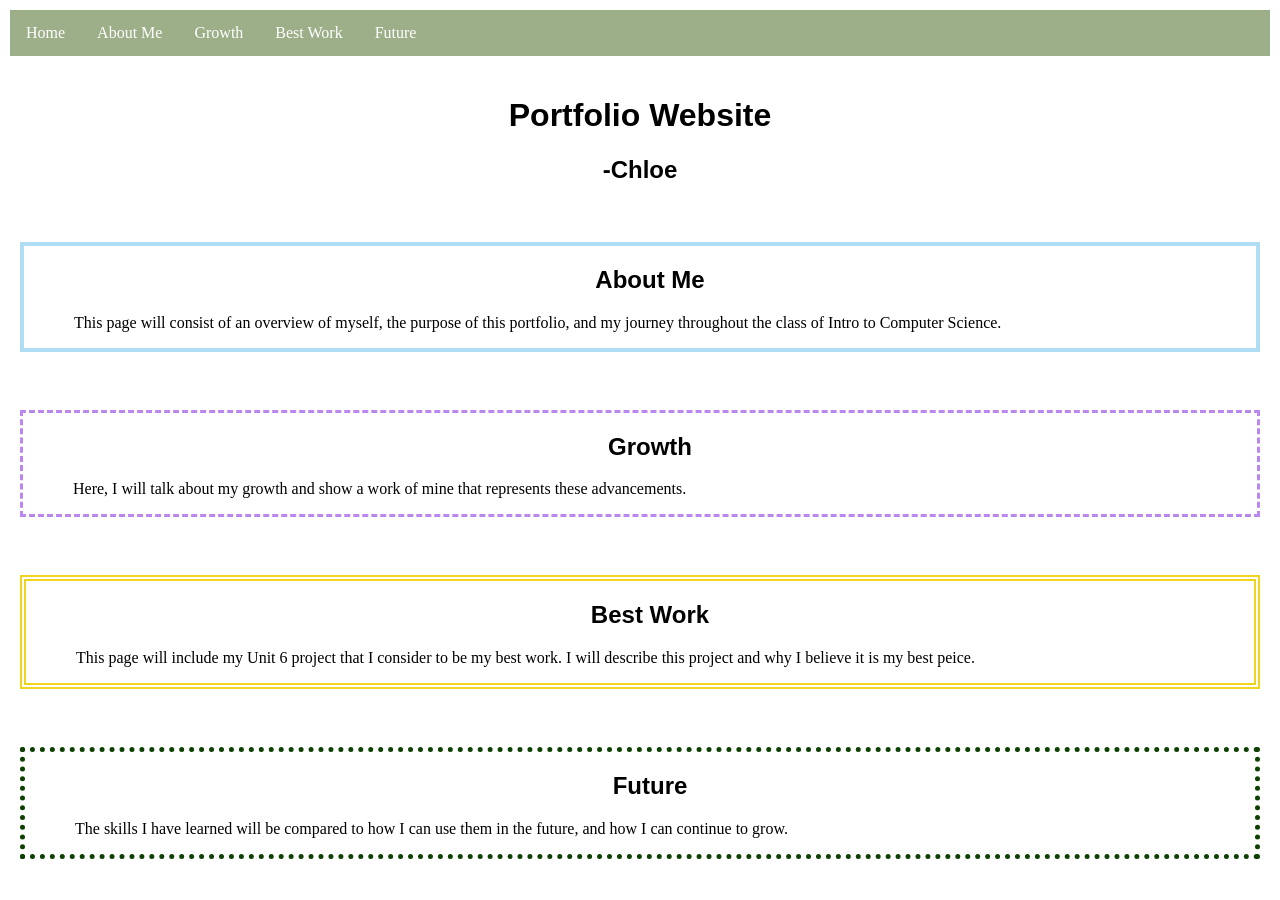
<file: index.html>
<!DOCTYPE html>
<html>
  <body>
    <link rel="stylesheet" href="style.css">
    <ul> 
<li><a href="index.html">Home</a></li>
    <li><a href="aboutMe.html"> About Me</a></li>
    <li><a href="growth.html">Growth</a></li>
    <li><a href="bestWork.html">Best Work</a></li>
    <li><a href="future.html">Future</a></li>
    </ul>
    <h1> Portfolio Website </h1>
    <h2>-Chloe</h2>
  <br>
    <div class="about-ME"><h2 class="aboutMe"> About Me</h2>
    <p class="aboutMe"> This page will consist of an overview of myself, the purpose of this portfolio, and my journey throughout the class of Intro to Computer Science. </p></div>
<br>
    <div class="growth-div"><h2 class="growth"> Growth </h2>
    <p class="growth"> Here, I will talk about my growth and show a work of mine that represents these advancements. </p></div>
  <br>
   <div class="best-WORK"> <h2 class="bestWork"> Best Work</h2>
    <p class="bestWork"> This page will include my Unit 6 project that I consider to be my best work. I will describe this project and why I believe it is my best peice. </p></div>
    <br>
    <div class="future-div "><h2 class="future"> Future </h2>
    <p class="future"> The skills I have learned will be compared to how I can use them in the future, and how I can continue to grow. </p></div>
  
  </body>
</html>
</file>
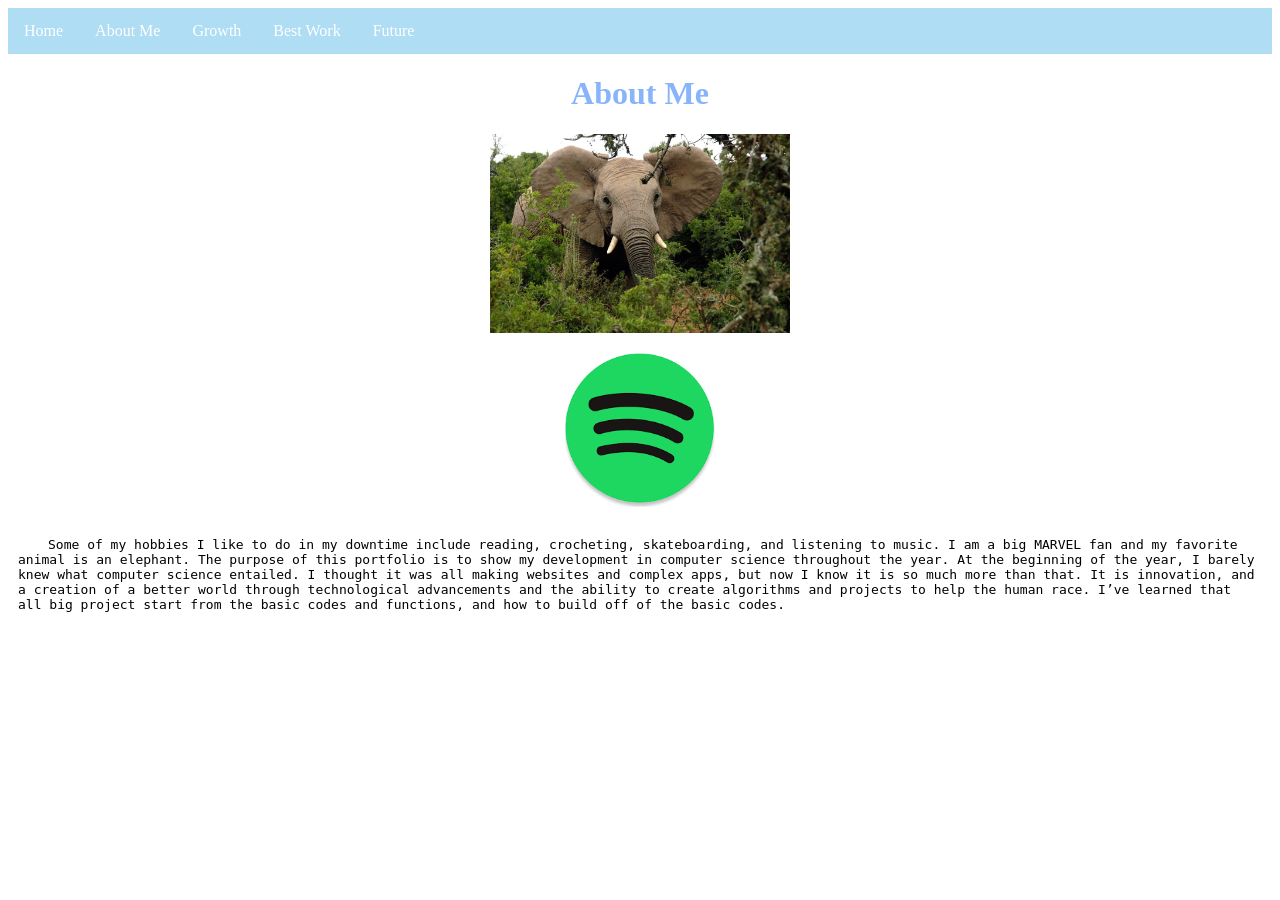
<file: aboutMe.html>
<!DOCTYPE html>
<html>
  <body>
    <link rel="stylesheet" href="aboutMe.css">
   <ul> 
    <li><a href="index.html">Home</a></li>
    <li><a href="aboutMe.html"> About Me</a></li>
    <li><a href="growth.html">Growth</a></li>
    <li><a href="bestWork.html">Best Work</a></li>
    <li><a href="future.html">Future</a></li>
    </ul>
    <h1> About Me </h1>
    <img class="elephant" src="elephant.jpeg" alt="Elephant Image">
    <img class="spotify" src="spotify.png" alt="Spotify Logo">
    <p> Some of my hobbies I like to do in my downtime include reading, crocheting, skateboarding, and listening to music. 
      I am a big MARVEL fan and my favorite animal is an elephant.
      The purpose of this portfolio is to show my development in computer science throughout the year. At the beginning of
      the year, I barely knew what computer science entailed. I thought it was all making websites and complex apps, but now
      I know it is so much more than that. It is innovation, and a creation of a better world through technological advancements 
      and the ability to create algorithms and projects to help the human race. I’ve learned that all big project start from the 
      basic codes and functions, and how to build off of the basic codes.
</p>

  </body>
</html>
</file>
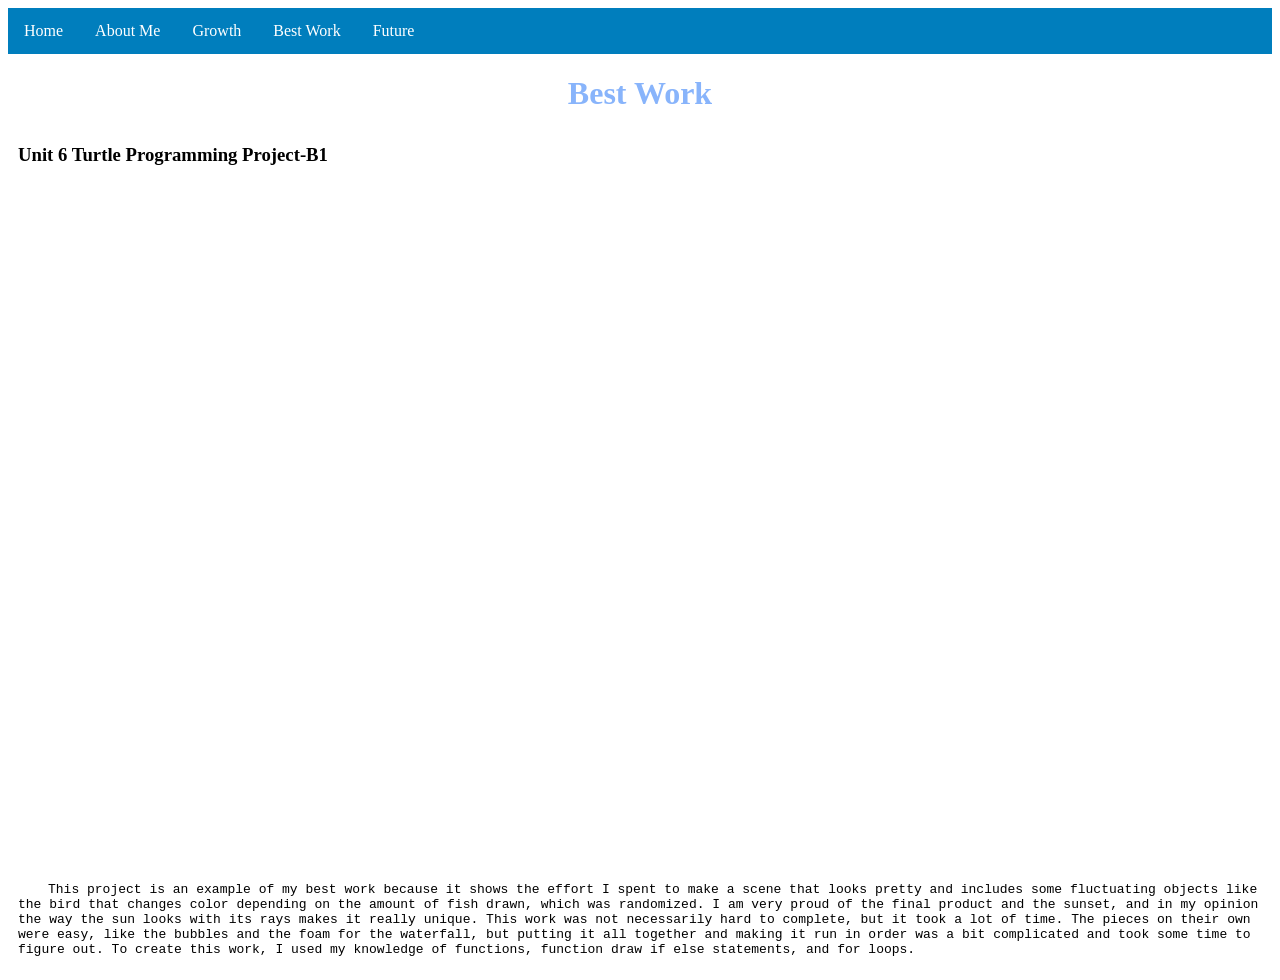
<file: bestWork.html>
<!DOCTYPE html>
<html>
  <body>
    <link rel="stylesheet" href="bestWork.css">
    <ul> 
    <li><a href="index.html">Home</a></li>
    <li><a href="aboutMe.html"> About Me</a></li>
    <li><a href="growth.html">Growth</a></li>
    <li><a href="bestWork.html">Best Work</a></li>
    <li><a href="future.html">Future</a></li>
    </ul>
    <h1> Best Work </h1>
<h3> Unit 6 Turtle Programming Project-B1</h3>
    <iframe width="392" height="620" style="border: 0px;" src="https://studio.code.org/projects/applab/627be2d8-cb77-4c05-a9e7-68c4641a946f/embed"></iframe>
<p> This project is an example of my best work because it shows the effort I spent to make a scene that looks pretty and includes some fluctuating objects 
  like the bird that changes color depending on the amount of fish drawn, which was randomized. I am very proud of the final product and the sunset, and 
  in my opinion the way the sun looks with its rays makes it really unique. This work was not necessarily hard to complete, but it took a lot of time. 
  The pieces on their own were easy, like the bubbles and the foam for the waterfall, but putting it all together and making it run in order was a bit 
  complicated and took some time to figure out. To create this work, I used my knowledge of functions, function draw if else statements, and for loops. </p>
  </body>
</html>
</file>
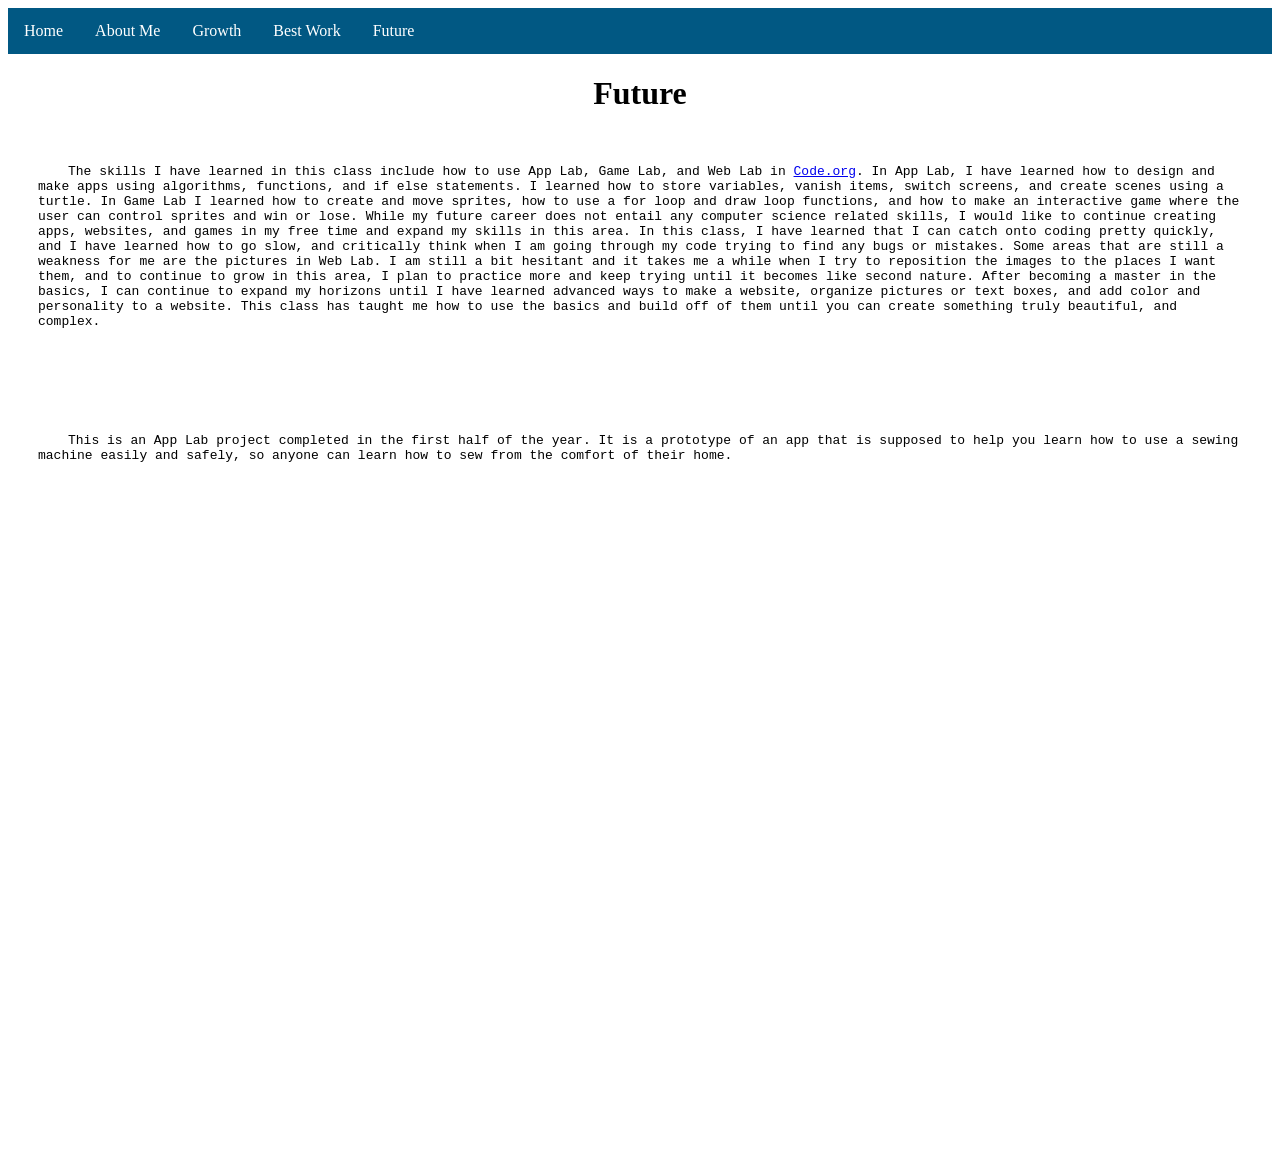
<file: future.html>
<!DOCTYPE html>
<html>
  <body>
    <link rel="stylesheet" href="future.css">
    <ul> 
    <li><a href="index.html">Home</a></li>
    <li><a href="aboutMe.html"> About Me</a></li>
    <li><a href="growth.html">Growth</a></li>
    <li><a href="bestWork.html">Best Work</a></li>
    <li><a href="future.html">Future</a></li>
    </ul>
    <h1>  Future </h1>
    <p> The skills I have learned in this class include how to use App Lab, Game Lab, and Web Lab 
      in <a href="https://code.org">Code.org</a>. In App Lab, I have learned how to design and make apps using algorithms, functions,
      and if else statements. I learned how to store variables, vanish items, switch screens, and 
      create scenes using a turtle. In Game Lab I learned how to create and move sprites, how to 
      use a for loop and draw loop functions, and how to make an interactive game where the user 
      can control sprites and win or lose. While my future career does not entail any computer 
      science related skills, I would like to continue creating apps, websites, and games in my
      free time and expand my skills in this area. In this class, I have learned that I can 
      catch onto coding pretty quickly, and I have learned how to go slow, and critically 
      think when I am going through my code trying to find any bugs or mistakes. Some areas
      that are still a weakness for me are the pictures in Web Lab. I am still a bit hesitant and
      it takes me a while when I try to reposition the images to the places I want them, and to 
      continue to grow in this area, I plan to practice more and keep trying until it becomes like
      second nature. After becoming a master in the basics, I can continue to expand my horizons until
      I have learned advanced ways to make a website, organize pictures or text boxes, and add color
      and personality to a website. This class has taught me how to use the basics and build off of 
      them until you can create something truly beautiful, and complex.</p>
    <br>
    <p class="description">This is an App Lab project completed in the first half of the year.
      It is a prototype of an app that is supposed to help you learn how to use a sewing machine 
      easily and safely, so anyone can learn how to sew from the comfort of their home.</p>
    <iframe width="392" height="620" style="border: 0px;" src="https://studio.code.org/projects/applab/8007513a-89ab-4b74-8eea-940d632fd663/embed"></iframe>
  </body>
</html>
</file>
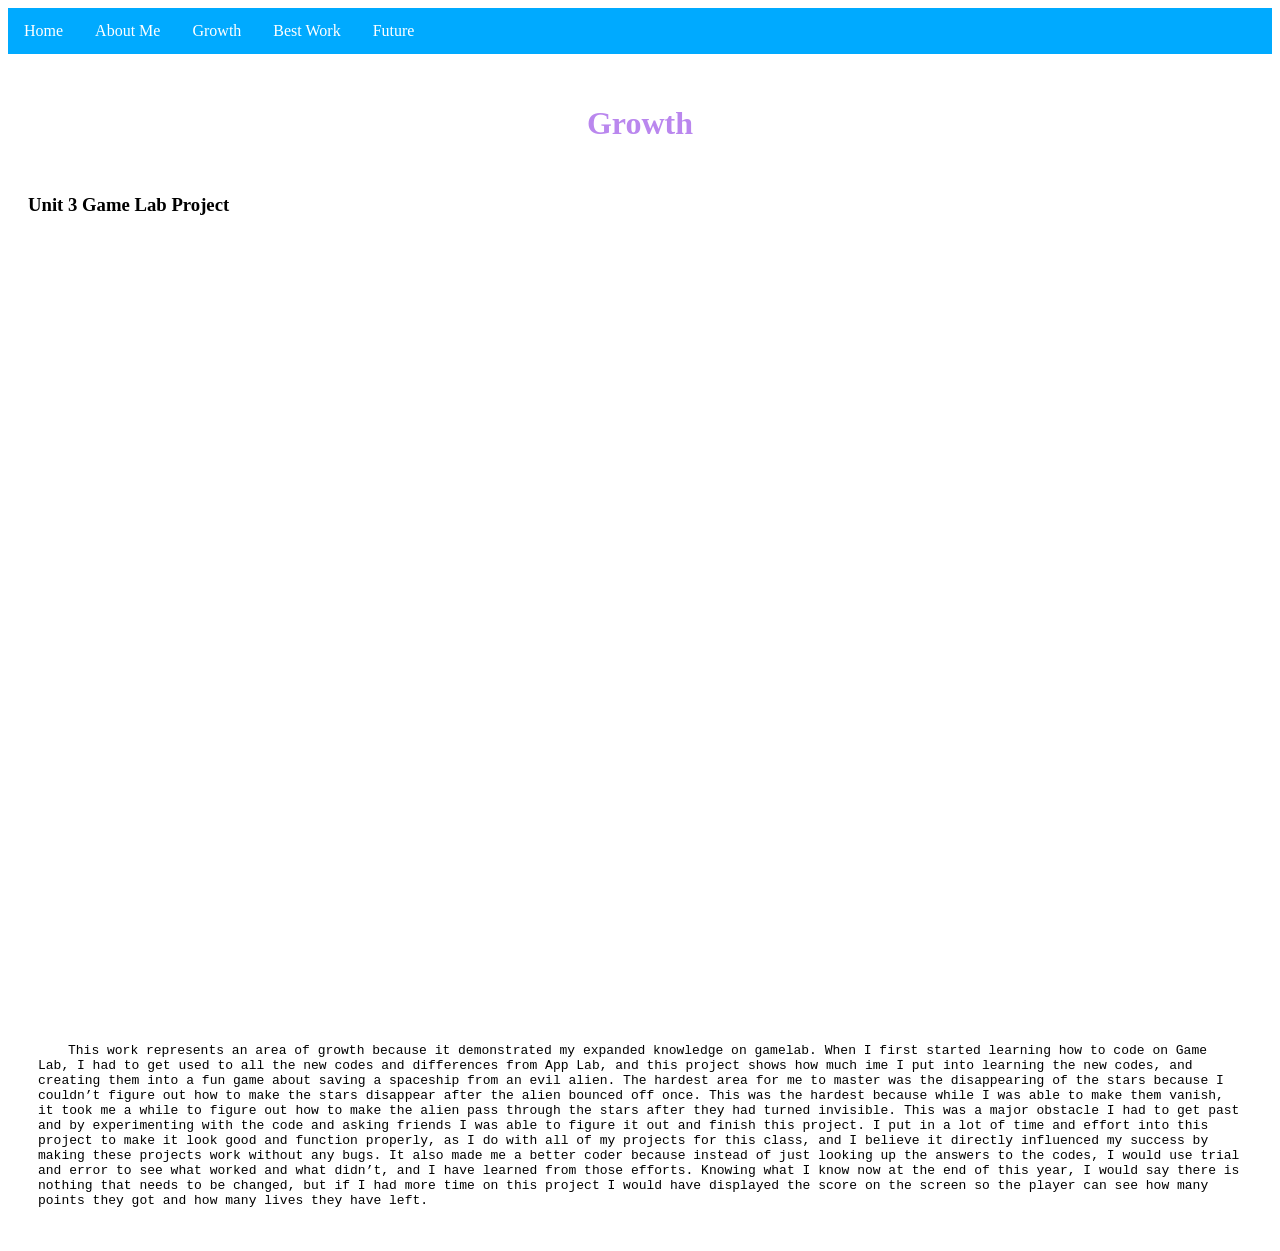
<file: growth.html>
<!DOCTYPE html>
<html>
  <body>
    <link rel="stylesheet" href="growth.css">
    <ul> 
   <li><a href="index.html">Home</a></li>
    <li><a href="aboutMe.html"> About Me</a></li>
    <li><a href="growth.html">Growth</a></li>
    <li><a href="bestWork.html">Best Work</a></li>
    <li><a href="future.html">Future</a></li>
    </ul>
    <h1> Growth </h1>
    <h3> Unit 3 Game Lab Project</h3>
<iframe width="440" height="757" style="border: 0px;" src="https://studio.code.org/projects/gamelab/efb496c1-416a-433f-9c21-0b2d9a3e75a3/embed"></iframe>
    <p>This work represents an area of growth because it demonstrated my expanded knowledge on gamelab. When I first started learning how to code on Game Lab,
      I had to get used to all the new codes and differences from App Lab, and this project shows how much ime I put into learning the new codes, and creating 
      them into a fun game about saving a spaceship from an evil alien. The hardest area for me to master was the disappearing of the stars because I couldn’t 
      figure out how to make the stars disappear after the alien bounced off once. This was the hardest because while I was able to make them vanish, it took 
      me a while to figure out how to make the alien pass through the stars after they had turned invisible. This was a major obstacle I had to get past and by
      experimenting with the code and asking friends I was able to figure it out and finish this project. I put in a lot of time and effort into this project to
      make it look good and function properly, as I do with all of my projects for this class, and I believe it directly influenced my success by making these
      projects work without any bugs. It also made me a better coder because instead of just looking up the answers to the codes, I would use trial and error to 
      see what worked and what didn’t, and I have learned from those efforts. Knowing what I know now at the end of this year, I would say there is nothing that 
      needs to be changed, but if I had more time on this project I would have displayed the score on the screen so the player can see how many points they got 
      and how many lives they have left.</p>
  </body>
</html>
</file>
<file: style.css>
body {
  margin: 0px;
  padding: 0px;
}

h1 {
  padding-top: 20px;
  text-align: center;
  font-family: sans-serif;
}

h2{
  text-align: center;
  font-family: sans-serif;
}
ul {
  list-style-type: none;
  margin: 10px;
  padding: 0px;
  overflow: hidden;
  background-color: #9caf88;
}

ul li {
  float: left;
}

ul li a {
  display: block;
  color: white;
  text-align: center;
  padding: 14px 16px;
  text-decoration: none;
  font-family: fantasy;
}

ul li a:hover {
  background-color: #667e64;
}


p{
  text-indent: 30px;
  font-family: fantasy;
}
.aboutMe{
 padding-left: 20px;
  padding-top:0px;
}
.growth{
  padding-left: 20px;
  padding-top:0px;
  
}

.bestWork{
  padding-left:20px;
  padding-top:0px;
  
}

.future{
  padding-left:20px;
  padding-top:0px;
}

.about-ME{
  margin:20px;
  border: 4px solid #aeddf4;
  
}

.growth-div{
   border: 3.5px dashed #ba87ee;
   margin: 20px;
}

.best-WORK{
 border: 6px double #f1d41e;
  justify-content: center;
  align-items: center;
   margin: 20px;
}

.future-div{
   border: 5px dotted #0c4101;
   margin: 20px;
}
</file>
<file: aboutMe.css>
ul {
  list-style-type: none;
  margin: 0;
  padding: 0;
  overflow: hidden;
  background-color: #aeddf4;
}

ul li {
  float: left;
}

ul li a {
  display: block;
  color: white;
  text-align: center;
  padding: 14px 16px;
  text-decoration: none;
  font-family: fantasy;
}

ul li a:hover {
  background-color: #51c0f0;
}

h1{
  color: #88b4fb;
  text-align: center;
}

p{
  text-indent:30px;
  font-family: monospace;
  padding:10px;
}
.elephant{
  width: 300px;
   display: block;
  margin: 10px auto;
}

.spotify{
  width: 150px;
  display: block;
  margin: 20px auto;
}
</file>
<file: bestWork.css>
ul {
  list-style-type: none;
  margin: 0;
  padding: 0;
  overflow: hidden;
  background-color: #007ebd;
}

ul li {
  float: left;
}

ul li a {
  display: block;
  color: white;
  text-align: center;
  padding: 14px 16px;
  text-decoration: none;
  font-family: fantasy;
}

ul li a:hover {
  background-color: #015883;
}

p{
  padding: 10px;
  text-indent: 30px;
  font-family: monospace;
  
}

h1{
  text-align: center;
color: #7e76ea;
}

h3{
  padding: 10px;
}

iframe{
  padding: 20px;
}

h1{
  color: #88b4fb;
  text-align: center;
}
</file>
<file: future.css>
ul {
  list-style-type: none;
  margin: 0;
  padding: 0;
  overflow: hidden;
  background-color: #015883;
}

ul li {
  float: left;
}

ul li a {
  display: block;
  color: white;
  text-align: center;
  padding: 14px 16px;
  text-decoration: none;
  font-family: fantasy;
}

ul li a:hover {
  background-color: #004466;
}

h1{
  color: black;
  text-align: center;
}

p{
  padding:30px;
  text-indent: 30px;
  font-family: monospace;
}

iframe{
  display: block;
  margin: 20px auto;
}
</file>
<file: growth.css>
ul{
  list-style-type: none;
  margin: 0;
  padding: 0;
  overflow: hidden;
  background-color: #00aaff;
}

ul li {
  float: left;
}

ul li a {
  display: block;
  color: white;
  text-align: center;
  padding: 14px 16px;
  text-decoration: none;
  font-family: fantasy;
}

ul li a:hover {
  background-color: #007ebd;
}

h1{
  color: #ba87ee;
  text-align: center;
  padding: 30px;
}

h3{
  text-indent: 20px;
}

iframe{
  display: block;
  margin: 20px auto;
}

p{ 
  padding:30px;
  text-indent: 30px;
  font-family: monospace;
 }
</file>
